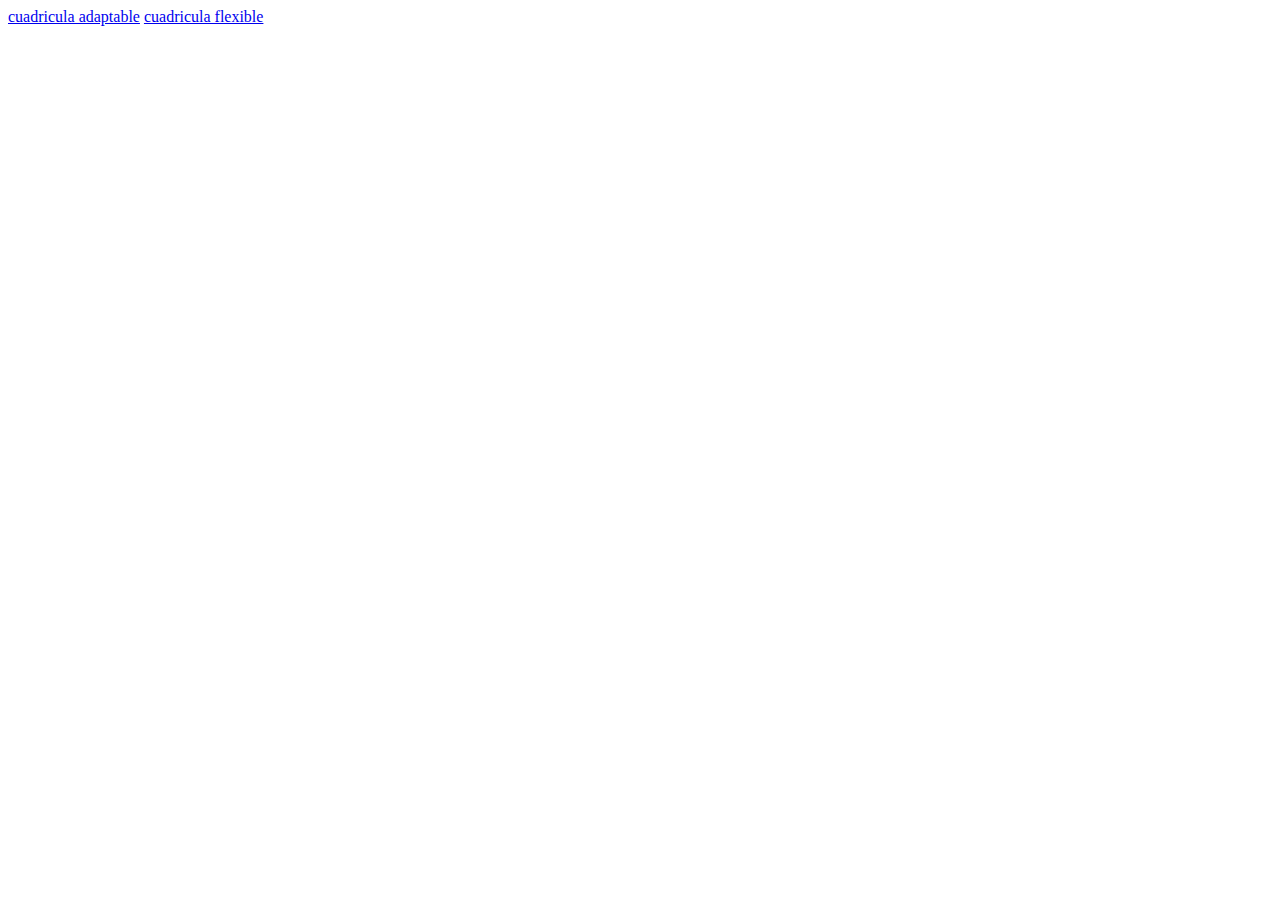
<file: index.html>
<!DOCTYPE html>
<html lang="en">
<head>
    <meta charset="UTF-8">
    <meta name="viewport" content="width=device-width, initial-scale=1.0">
    <title>Document</title>
</head>
<body>
    <a href="cuadricula-adaptable.html">cuadricula adaptable</a>
    <a href="cuadricula-flexible.html">cuadricula flexible</a>
</body>
</html>
</file>
